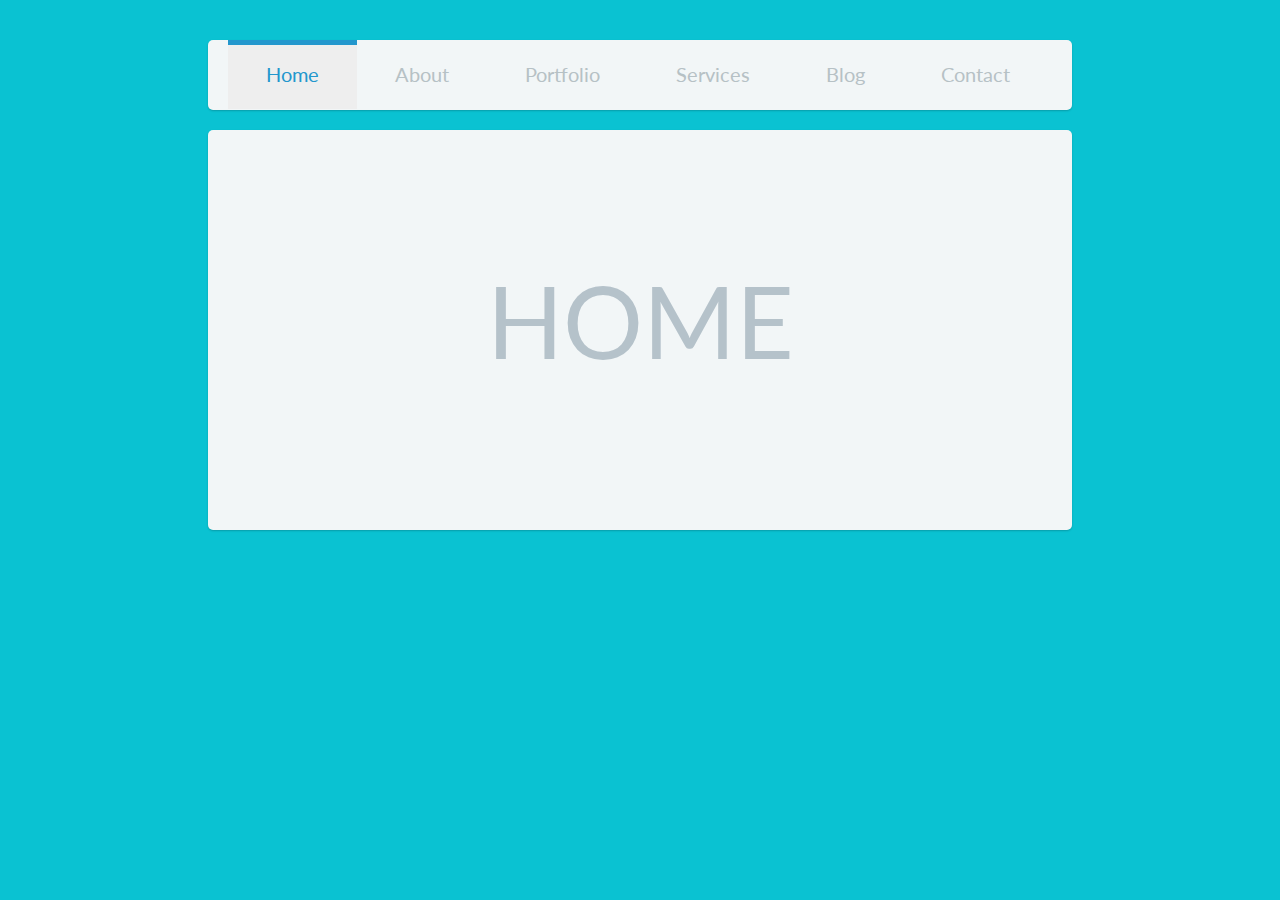
<file: index.html>
<!DOCTYPE HTML>
<html lang="pt-BR">
<head>
     
    <meta charset="UTF-8">
    <title>Hashchange</title>
    
    <link rel="stylesheet" href="http://fonts.googleapis.com/css?family=Lato" type="text/css" />
    <link rel="stylesheet" href="css/style.css" />
   
    <script src="js/jquery.min.js"></script>
    <script src="js/jquery.hashchange.js"></script>
    <script src="js/default.js"></script>

</head>

<body>
    
    <div class="hashchange">
        
        <ul id="nav">
            <li><a class="selected" href="#!home">Home</a></li>
            <li><a href="#!about">About</a></li>
            <li><a href="#!portfolio">Portfolio</a></li>
            <li><a href="#!services">Services</a></li>
            <li><a href="#!blog">Blog</a></li>
            <li><a href="#!contact">Contact</a></li>
        </ul>
    
        <div id="content">
            <div class="page home">
                <h1 class="title">Home</h1>
            </div>

            <div class="page hide about">
                <h1 class="title">About</h1>
            </div>

            <div class="page hide portfolio">
                <h1 class="title">Portfolio</h1>
            </div>

            <div class="page hide services">
                <h1 class="title">Services</h1>
            </div>

            <div class="page hide blog">
                <h1 class="title">Blog</h1>
                <a href="#!blog/post-1">This is a first post of blog!</a>
                <a href="#!blog/post-2">This is a second post of blog!</a>
            </div>

            <div class="page hide contact">
                <h1 class="title">Contact</h1>
            </div>

                <!-- Posts of Blog -->
                <div class="page hide post-1">
                    <h1 class="title">First Post</h1>
                    <a href="#!blog">Back to blog!</a>
                </div>

                <div class="page hide post-2">
                    <h1 class="title">Second Post</h1>
                    <a href="#!blog">Back to blog!</a>
                </div>
                
        </div> <!-- /content -->

    </div>

</body>
</html>
</file>
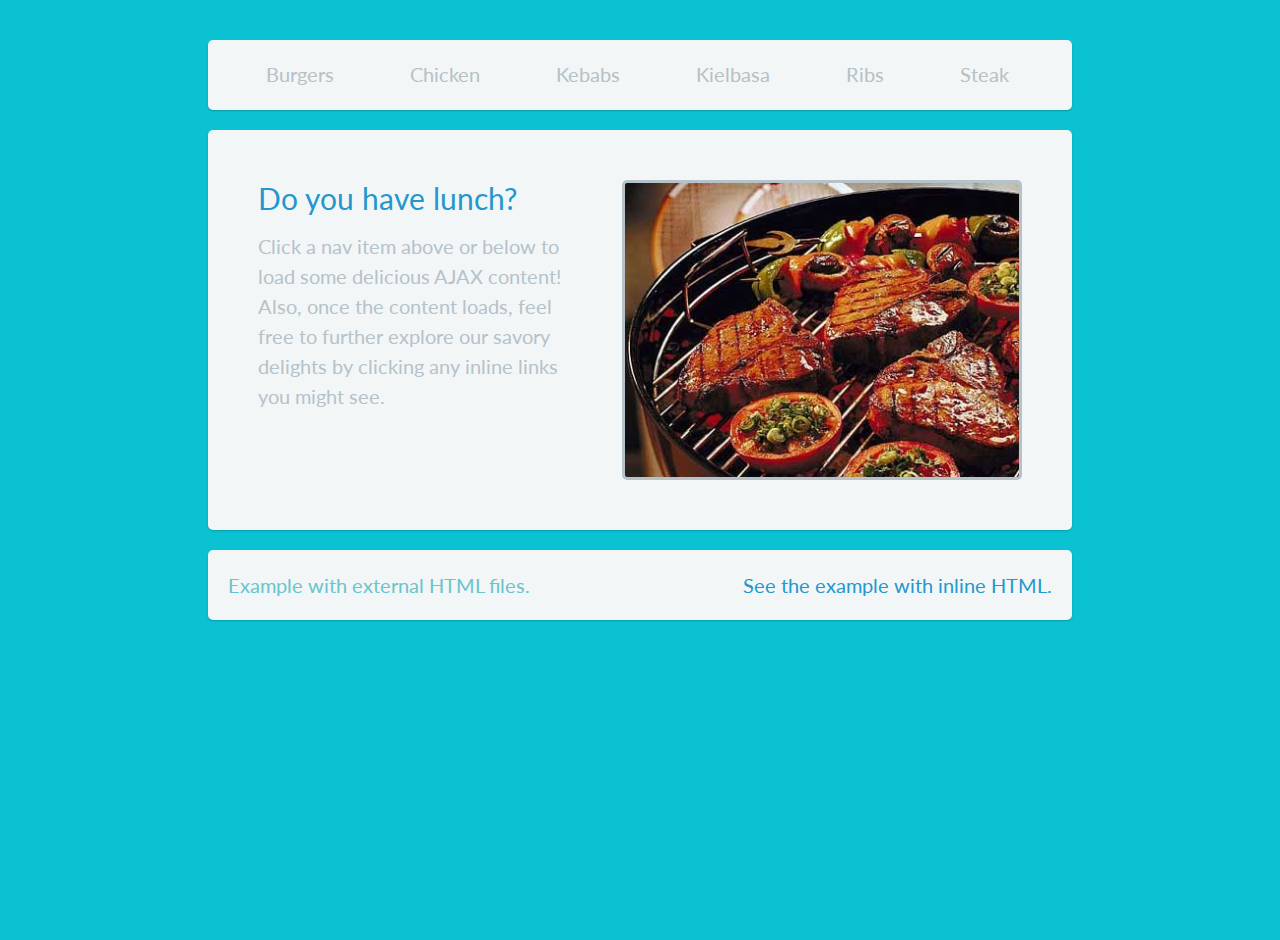
<file: basic.html>
<!DOCTYPE HTML>
<html lang="pt-BR">
<head>

    <meta charset="UTF-8">
    <title>Hashchange</title>
    
    <link rel="stylesheet" href="http://fonts.googleapis.com/css?family=Lato" type="text/css" />
    <link rel="stylesheet" href="css/style.css" />
   
    <script src="js/jquery.min.js"></script>
    <script src="js/jquery.hashchange.js"></script>
    <script src="js/jquery.back.button.js"></script>
    <script src="js/basic.js"></script>

</head>

<body>

    <div class="hashchange">
        <ul id="nav">
            <li><a href="#pages/burger.html">Burgers</a></li>
            <li><a href="#pages/chicken.html">Chicken</a></li>
            <li><a href="#pages/kebabs.html">Kebabs</a></li>
            <li><a href="#pages/kielbasa.html">Kielbasa</a></li>
            <li><a href="#pages/ribs.html">Ribs</a></li>
            <li><a href="#pages/steak.html">Steak</a></li>
        </ul>

        <div id="content">
            <div class="loading">
                <img src="images/loading.gif" alt="Loading" />
            </div>

            <div class="home page">
                <img src="images/bbq.jpg" width="400" height="300" />
                <h2>Do you have lunch?</h2>
                <p>Click a nav item above or below to load some delicious AJAX content! Also, once the content loads, feel free to further explore our savory delights by clicking any inline links you might see.</p>
            </div>
            
        </div> <!-- /content -->

        <div id="footer">
            <p>Example with external HTML files.</p>
            <a href="index.html">See the example with inline HTML.</a>
        </div>

    </div>

</body>
</html>
</file>
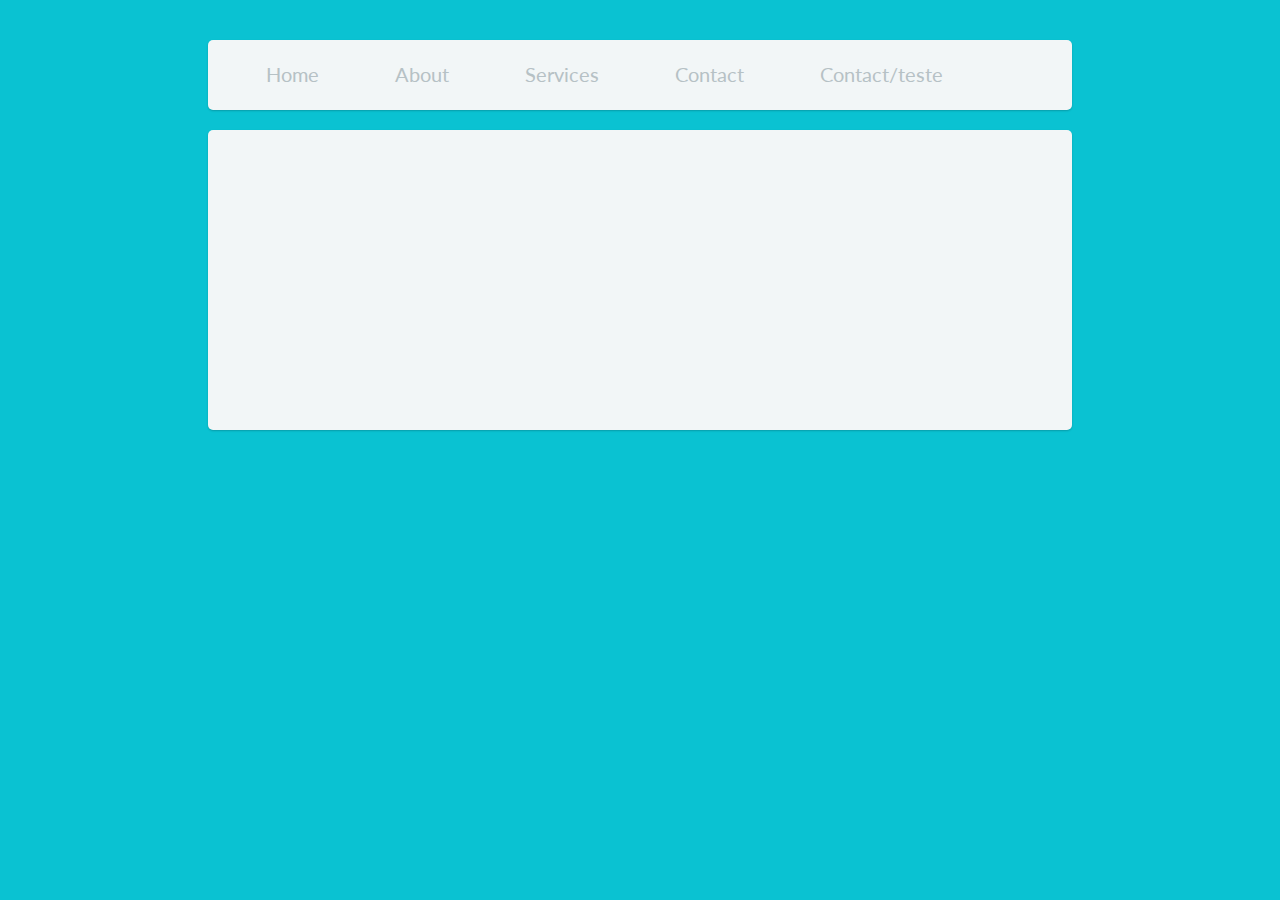
<file: hashchange.html>
<!doctype html>
 <html lang="en">
 <head>
   <meta charset="UTF-8">
   <title>Hashchange</title>
    
    <link rel="stylesheet" href="http://fonts.googleapis.com/css?family=Lato" type="text/css" />
    <link rel="stylesheet" href="css/style.css" />
   
    <script src="js/jquery.min.js"></script>
    <script src="js/jquery.hashchange.js"></script>
    <script>
        $(function(){ 
            $(window).hashchange( function(){
                var hash = location.hash;
                //console.log(hash);

                document.title = 'The hash is ' + ( hash.replace( /^#/, '' ) || 'blank' ) + '.';

                $('#nav li a').each(function(){
                    var that = $(this);
                    that[that.attr( 'href' ) === hash ? 'addClass' : 'removeClass' ]( 'selected' );
                });

                function reset(){
                    //All Pages
                    $('.page').hide();
                    $('.page h2').animate({
                        opacity: 0, 
                        marginLeft: '0'
                    }, 500);
                    $('.page p').animate({
                        opacity: 0, 
                        marginLeft: '0'
                    }, 700);
                }


                if(hash == "#home"){
                    console.log('É a home!');
                    reset();
                    $('.home').fadeIn(300);
                    $('.home h2').animate({
                        opacity: 1, 
                        marginLeft: '120px'
                    }, 500);
                    $('.home p').animate({
                        opacity: 1, 
                        marginLeft: '120px'
                    }, 700);
                } 
                else if(hash == "#about"){
                    console.log('É a página About!');
                    reset();
                    $('.about').fadeIn(300);
                    $('.about h2').animate({
                        opacity: 1, 
                        marginLeft: '120px'
                    }, 500);
                    $('.about p').animate({
                        opacity: 1, 
                        marginLeft: '120px'
                    }, 700);
                } 
                else if(hash == "#services"){
                    console.log('É a página Services!');
                    reset();
                    $('.services').fadeIn(300);
                    $('.services h2').animate({
                        opacity: 1, 
                        marginLeft: '120px'
                    }, 500);
                    $('.services p').animate({
                        opacity: 1, 
                        marginLeft: '120px'
                    }, 700);
                } 
                else if(hash == "#contact"){
                    console.log('É a página Contact!');
                    reset();
                    $('.contact').fadeIn(300);
                    $('.contact h2').animate({
                        opacity: 1, 
                        marginLeft: '120px'
                    }, 500);
                    $('.contact p').animate({
                        opacity: 1, 
                        marginLeft: '120px'
                    }, 700);
                } 
                else if(hash == "#contact/test"){
                    console.log('É a página Contact/Teste!');
                    reset();
                    $('.test').fadeIn(300);
                    $('.test h2').animate({
                        opacity: 1, 
                        marginLeft: '120px'
                    }, 500);
                    $('.test p').animate({
                        opacity: 1, 
                        marginLeft: '120px'
                    }, 700);
                }



            });

            $(window).hashchange();
          
        });
    </script>

</head>

<body>
    
    <div class="hashchange">
        <ul id="nav">
            <li><a href="#home">Home</a></li>
            <li><a href="#about">About</a></li>
            <li><a href="#services">Services</a></li>
            <li><a href="#contact">Contact</a></li>
            <li><a href="#contact/test">Contact/teste</a></li>
        </ul>
    
        <div id="content">
            <div class="page hide home">
                <h2>Home</h2>
                <p>Lorem ipsum dolor sit amet, consectetur adipisicing elit. Ex, perspiciatis, error porro possimus ut libero voluptate quod maxime suscipit minus aperiam dolore voluptates unde reiciendis laudantium quidem expedita fugiat nam!</p>
            </div>

            <div class="page hide about">
                <h2>About</h2>
                <p>Lorem ipsum dolor sit amet, consectetur adipisicing elit. Ex, perspiciatis, error porro possimus ut libero voluptate quod maxime suscipit minus aperiam dolore voluptates unde reiciendis laudantium quidem expedita fugiat nam!</p>
            </div>

            <div class="page hide services">
                <h2>Services</h2>
                <p>Lorem ipsum dolor sit amet, consectetur adipisicing elit. Ex, perspiciatis, error porro possimus ut libero voluptate quod maxime suscipit minus aperiam dolore voluptates unde reiciendis laudantium quidem expedita fugiat nam!</p>
            </div>

            <div class="page hide contact">
                <h2>Contact</h2>
                <p>Lorem ipsum dolor sit amet, consectetur adipisicing elit. Ex, perspiciatis, error porro possimus ut libero voluptate quod maxime suscipit minus aperiam dolore voluptates unde reiciendis laudantium quidem expedita fugiat nam!</p>
            </div>

            <div class="page hide test">
                <h2>Teste</h2>
                <p>Lorem ipsum dolor sit amet, consectetur adipisicing elit. Ex, perspiciatis, error porro possimus ut libero voluptate quod maxime suscipit minus aperiam dolore voluptates unde reiciendis laudantium quidem expedita fugiat nam!</p>
            </div>
        </div>

    </div>

</body>
</html>
</file>
<file: css/style.css>
* {
    margin: 0;
    padding: 0;
    box-sizing: border-box;
    -moz-box-sizing: border-box;
    -webkit-box-sizing: border-box;
}
html {
    width: 100%;
    height: 100%;
    font-family: 'Lato';
    font-size: 20px;
    background: #0ac2d2;
}
a {
    text-decoration: none;
}
a:hover {
    text-decoration: underline;
}
 
.hashchange {
    width: 960px;
    height: auto;
    padding: 20px 0 300px 0; 
    margin: 0 auto;
}

/**********************************************/
/* Navigation
/**********************************************/

ul#nav {
    width: 90%;
    height: 70px;
    margin: 20px auto;
    padding: 0 20px;
    list-style: none;
    background: #f2f6f7;
    border-radius: 5px;
    box-shadow: 0 1px 2px rgba(0, 0, 0, 0.2);
}
ul#nav li {
    display: block;
    float: left;
}
ul#nav li a {
    display: block;
    color: #b6c1c5;
    border-top: 5px solid transparent;
    padding: 17px 38px 23px;
    text-decoration: none; 
}
ul#nav li a:hover {
    color: #2397cd; 
}
ul#nav li a.selected,
ul#nav li .selected:hover {
    color: #2397cd;
    border-top-color: #2397cd;
    background: #eee; 
}

/**********************************************/
/* Pages
/**********************************************/

#content {
    width: 90%;
    height: auto;
    min-height: 300px;
    clear: both;
    position: relative;
    margin: 0 auto;
    padding: 50px; 
    background: #f2f6f7;
    border-radius: 5px; 
    box-shadow: 0 1px 2px rgba(0, 0, 0, 0.2);
}
.page {  
    height: 300px;
}
.page h1.title { 
    text-align: center;
    text-transform: uppercase;
    font-weight: normal;
    color: #b5c2ca;
    font-size: 100px;
    padding: 80px 0 40px 0;
} 
.page h2 {  
    font-weight: normal;
    color: #2397cd;
    font-size: 30px; 
}
.page p {  
    padding-top: 15px;
    color: #b5c2ca;
    line-height: 30px;
} 
.page img {
    float: right;
    border: 3px solid #b5c2ca;
    border-radius: 5px;
    margin: 0 0 20px 40px;
}
.page a { 
    line-height: 20px; 
    text-decoration: none;
    color: #2397cd;
    display: inline-block; 
    margin: 0 30px 0 90px;
}



/**********************************************/
/* Global
/**********************************************/

.hide {
    display: none;
}
.loading {
    display: none;
    background: #f2f6f7;
    padding: 10px;
    position: absolute;
    top: 10px;
    right: -35px;
    border-radius: 0 5px 5px 0;
    box-shadow: 1px 1px 2px rgba(0, 0, 0, 0.2);
}


/**********************************************/
/* Footer
/**********************************************/


#footer {
    width: 90%;
    height: 70px;
    line-height: 70px;
    margin: 20px auto;
    padding: 0 20px;
    list-style: none;
    background: #f2f6f7;
    border-radius: 5px;
    box-shadow: 0 1px 2px rgba(0, 0, 0, 0.2);
} 
#footer p {
    float: left;
    color: #68c4cd;
}
#footer a {
    float: right;
    color: #2397cd;
}
</file>
